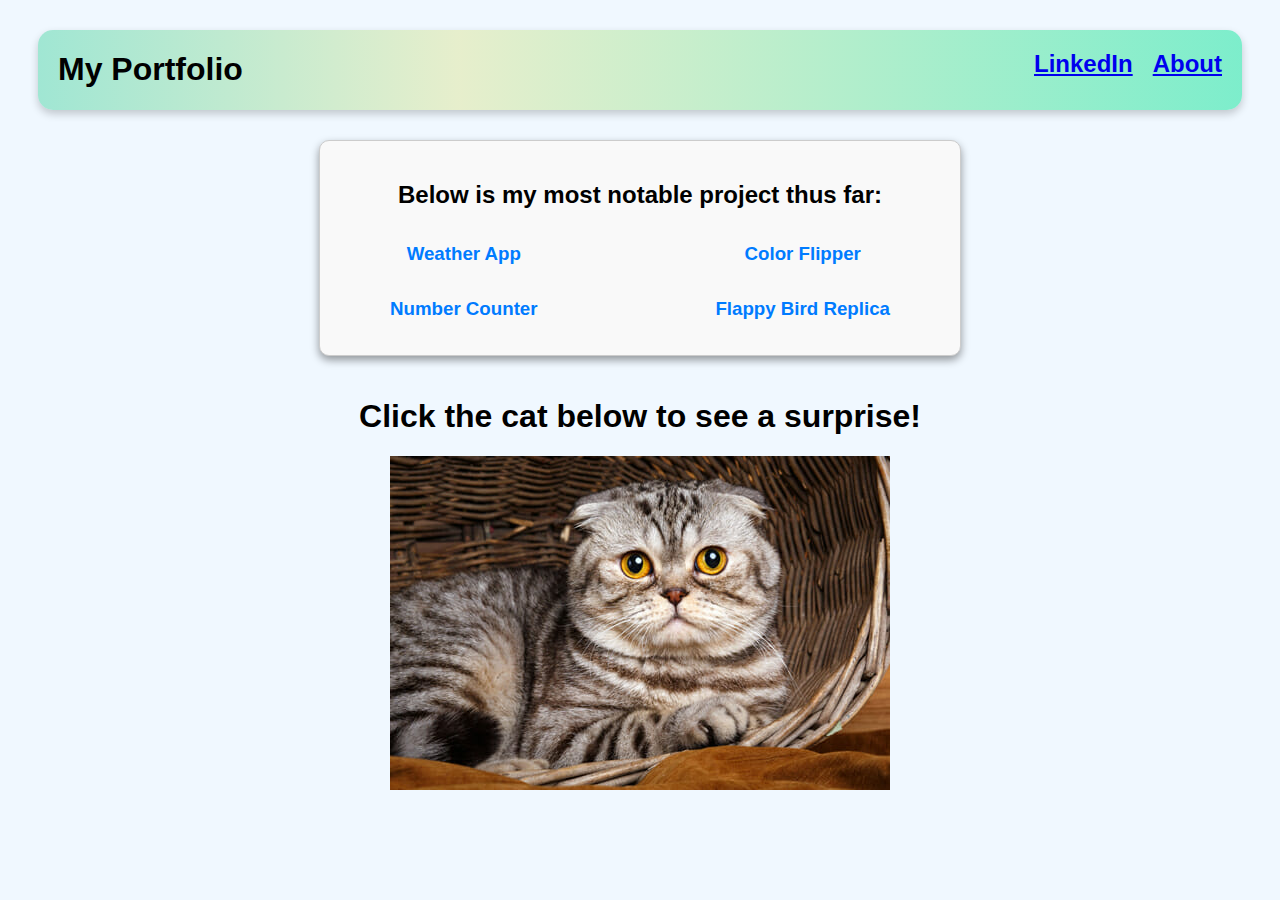
<file: index.html>
<!DOCTYPE html>
<html lang="en">
<head>
    <meta charset="UTF-8">
    <meta name="viewport" content="width=device-width, initial-scale=1.0">
    <link rel="stylesheet" href="style.css">
    <title>Document</title>
</head>
<body>
    <div class='outer_container'>
        <div class="container">
          <h1>My Portfolio</h1>
        </div>
        <div class="smaller_container">
          <h2><a href="https://www.linkedin.com/in/peter-t-77830b138/" target='_blank' >LinkedIn</a></h2>
          <h2><a href="./about.html" target='_blank' >About</a></h2>
        </div>
      </div>
      
      <div class="info_box">
        <h2>Below is my most notable project thus far: </h2>
      
        <div class="links_container">
          <div class="left">
            <h3><a href="https://weatherappthev2.netlify.app/" target='_blank'>Weather App</a></h3>
            <h3><a href="https://github.com/khoitran590/Number-Counter" target='_blank'>Number Counter</a></h3>
      
          </div>
      
          <div class="right">
            <h3><a href="https://github.com/khoitran590/color_flipper" target='_blank'>Color Flipper</a></h3>
            <h3><a href="https://github.com/sebavillani916/flappybird" target='_blank'>Flappy Bird Replica</a></h3>
          </div>
          
        </div>
      </div>
      <div class="picture">
        <h1>Click the cat below to see a surprise!</h1>
        <a href="https://tenor.com/view/cool-fun-white-cat-dance-cool-and-fun-times-gif-16435335956387921912" target="_blank"><img src="./assets/scottish-fold-cat-owl.jpg" alt="A picture of a cat"></a>
      </div>
</body>
</html>
</file>
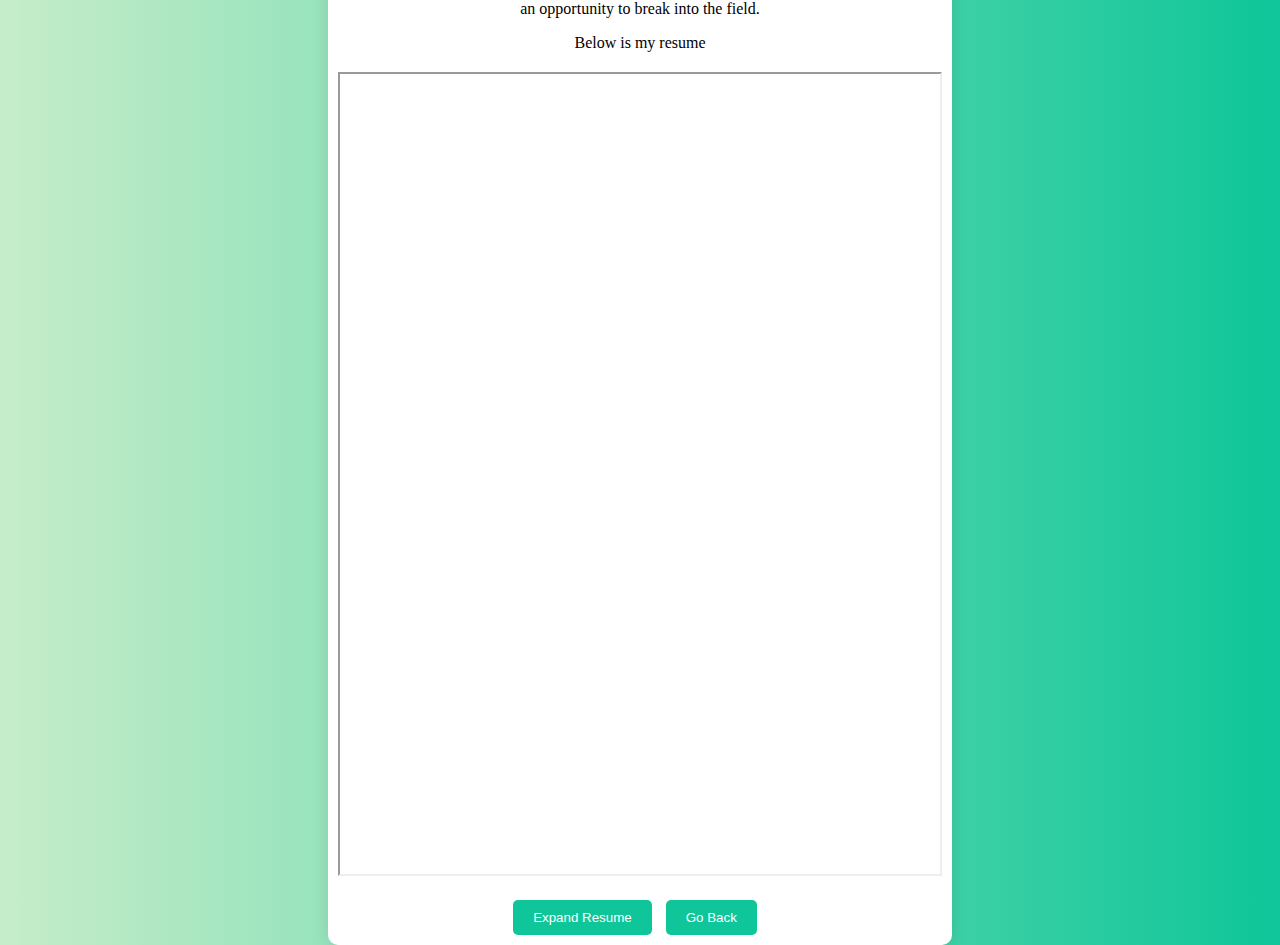
<file: about.html>
<!DOCTYPE html>
<html lang="en">
<head>
    <meta charset="UTF-8">
    <meta name="viewport" content="width=device-width, initial-scale=1.0">
    <title>About</title>
    <link rel="stylesheet" href="about.css">
</head>
<body>
    <div class="container">
        <div class="content">
            <p>My name is Peter Tran, an aspiring Software Engineering student looking for 
            <br>an opportunity to break into the field.</p>
            <label>Below is my resume</label>
            <div class="resume-container">
                <iframe id="resume" src="./assets/Resume.pdf" width="600px" height="800px"></iframe>
            </div>

            <button id="expand-btn">Expand Resume</button>
            <button><a href="./index.html">Go Back</a></button>
        </div>
    </div>

    <script src="script.js"></script>
</body>
</html>
</file>
<file: style.css>
body {
    font-family: Helvetica;
    background-color: aliceblue;
  }
  
  .outer_container {
    display: flex;
    justify-content: space-between;
    align-items: flex-start;
    margin: 30px;
    box-shadow: 0 4px 8px rgba(0, 0, 0, 0.2);
    border-radius: 15px;
    background: rgb(118,221,188);
    background: linear-gradient(90deg, rgba(118,221,188,0.6558998599439776) 0%, rgba(211,219,100,0.32816876750700286) 35%, rgba(97,235,191,0.804359243697479) 100%);
  }
  
  .container {
    display: flex;
    justify-content: space-around;
    margin-left: 20px;
  }
  
  .smaller_container {
    display: flex;
    justify-content: flex-end;
    margin-right: 20px;
    gap: 20px;
  }
  
  .info_box {
    display: flex;
    flex-direction: column;
    justify-content: center;
    align-items: center;
    padding: 20px;
    max-width: 600px;
    margin: 0 auto;
    border: 1px solid #ccc;
    border-radius: 10px;
    box-shadow: 0 4px 8px rgba(0, 0, 0, 0.4);
    background-color: #f9f9f9;
  }
  
  .info_box p, .info_box h2, .info_box h3 {
    text-align: center;
    margin-bottom: 15px;
  }
  
  .info_box a {
    text-decoration: none;
    color: #007BFF;
  }
  
  .info_box a:hover {
    text-decoration: underline;
  }
  .links_container {
    display: flex;
    justify-content: space-between;
    width: 100%;
  }
  .left, .right {
    display: flex;
    flex-direction: column;
    justify-content: flex-start;
    margin-left: 50px;
  }
  
  .right {
    margin-right: 50px;
  }
  .picture{
    display: flex;
    flex-direction: column;
    align-items: center;
    padding-top: 20px;
  }
</file>
<file: about.css>
body {
    background: linear-gradient(90deg, #C6EDC9, #0EC699);
    margin: 0;
    height: 100vh;
    display: flex;
    justify-content: center;
    align-items: center;
}

.container {
    display: flex;
    justify-content: center;
    align-items: center;
    height: 100vh;
    width: 100%;
}

.content {
    background-color: white;
    padding: 10px;
    border-radius: 10px;
    box-shadow: 0 0 15px rgba(0, 0, 0, 0.1);
    text-align: center;
}

.resume-container {
    margin: 20px 0;
}

button {
    padding: 10px 20px;
    background-color: #0EC699;
    color: white;
    border: none;
    border-radius: 5px;
    cursor: pointer;
    margin-right: 10px;
}

button a {
    text-decoration: none;
    color: white;
}

button:hover {
    background-color: #0ba67a;
}
</file>
